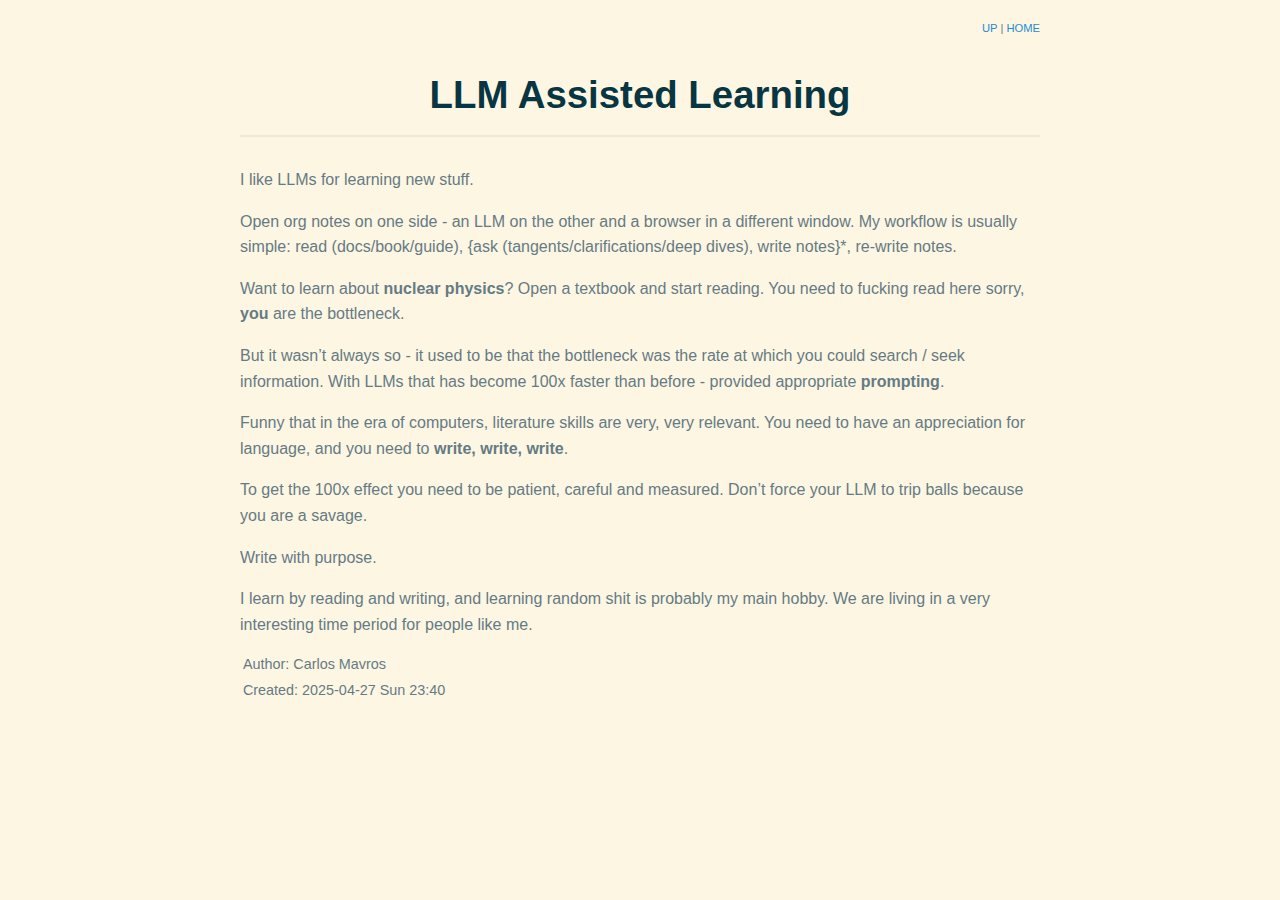
<file: assisted_learning.html>
<?xml version="1.0" encoding="utf-8"?>
<!DOCTYPE html PUBLIC "-//W3C//DTD XHTML 1.0 Strict//EN"
"http://www.w3.org/TR/xhtml1/DTD/xhtml1-strict.dtd">
<html xmlns="http://www.w3.org/1999/xhtml" lang="en" xml:lang="en">
<head>
<!-- 2025-04-27 Sun 23:40 -->
<meta http-equiv="Content-Type" content="text/html;charset=utf-8" />
<meta name="viewport" content="width=device-width, initial-scale=1" />
<title>LLM Assisted Learning</title>
<meta name="author" content="Carlos Mavros" />
<meta name="generator" content="Org Mode" />
<style type="text/css">
  #content { max-width: 60em; margin: auto; }
  .title  { text-align: center;
             margin-bottom: .2em; }
  .subtitle { text-align: center;
              font-size: medium;
              font-weight: bold;
              margin-top:0; }
  .todo   { font-family: monospace; color: red; }
  .done   { font-family: monospace; color: green; }
  .priority { font-family: monospace; color: orange; }
  .tag    { background-color: #eee; font-family: monospace;
            padding: 2px; font-size: 80%; font-weight: normal; }
  .timestamp { color: #bebebe; }
  .timestamp-kwd { color: #5f9ea0; }
  .org-right  { margin-left: auto; margin-right: 0px;  text-align: right; }
  .org-left   { margin-left: 0px;  margin-right: auto; text-align: left; }
  .org-center { margin-left: auto; margin-right: auto; text-align: center; }
  .underline { text-decoration: underline; }
  #postamble p, #preamble p { font-size: 90%; margin: .2em; }
  p.verse { margin-left: 3%; }
  pre {
    border: 1px solid #e6e6e6;
    border-radius: 3px;
    background-color: #f2f2f2;
    padding: 8pt;
    font-family: monospace;
    overflow: auto;
    margin: 1.2em;
  }
  pre.src {
    position: relative;
    overflow: auto;
  }
  pre.src:before {
    display: none;
    position: absolute;
    top: -8px;
    right: 12px;
    padding: 3px;
    color: #555;
    background-color: #f2f2f299;
  }
  pre.src:hover:before { display: inline; margin-top: 14px;}
  /* Languages per Org manual */
  pre.src-asymptote:before { content: 'Asymptote'; }
  pre.src-awk:before { content: 'Awk'; }
  pre.src-authinfo::before { content: 'Authinfo'; }
  pre.src-C:before { content: 'C'; }
  /* pre.src-C++ doesn't work in CSS */
  pre.src-clojure:before { content: 'Clojure'; }
  pre.src-css:before { content: 'CSS'; }
  pre.src-D:before { content: 'D'; }
  pre.src-ditaa:before { content: 'ditaa'; }
  pre.src-dot:before { content: 'Graphviz'; }
  pre.src-calc:before { content: 'Emacs Calc'; }
  pre.src-emacs-lisp:before { content: 'Emacs Lisp'; }
  pre.src-fortran:before { content: 'Fortran'; }
  pre.src-gnuplot:before { content: 'gnuplot'; }
  pre.src-haskell:before { content: 'Haskell'; }
  pre.src-hledger:before { content: 'hledger'; }
  pre.src-java:before { content: 'Java'; }
  pre.src-js:before { content: 'Javascript'; }
  pre.src-latex:before { content: 'LaTeX'; }
  pre.src-ledger:before { content: 'Ledger'; }
  pre.src-lisp:before { content: 'Lisp'; }
  pre.src-lilypond:before { content: 'Lilypond'; }
  pre.src-lua:before { content: 'Lua'; }
  pre.src-matlab:before { content: 'MATLAB'; }
  pre.src-mscgen:before { content: 'Mscgen'; }
  pre.src-ocaml:before { content: 'Objective Caml'; }
  pre.src-octave:before { content: 'Octave'; }
  pre.src-org:before { content: 'Org mode'; }
  pre.src-oz:before { content: 'OZ'; }
  pre.src-plantuml:before { content: 'Plantuml'; }
  pre.src-processing:before { content: 'Processing.js'; }
  pre.src-python:before { content: 'Python'; }
  pre.src-R:before { content: 'R'; }
  pre.src-ruby:before { content: 'Ruby'; }
  pre.src-sass:before { content: 'Sass'; }
  pre.src-scheme:before { content: 'Scheme'; }
  pre.src-screen:before { content: 'Gnu Screen'; }
  pre.src-sed:before { content: 'Sed'; }
  pre.src-sh:before { content: 'shell'; }
  pre.src-sql:before { content: 'SQL'; }
  pre.src-sqlite:before { content: 'SQLite'; }
  /* additional languages in org.el's org-babel-load-languages alist */
  pre.src-forth:before { content: 'Forth'; }
  pre.src-io:before { content: 'IO'; }
  pre.src-J:before { content: 'J'; }
  pre.src-makefile:before { content: 'Makefile'; }
  pre.src-maxima:before { content: 'Maxima'; }
  pre.src-perl:before { content: 'Perl'; }
  pre.src-picolisp:before { content: 'Pico Lisp'; }
  pre.src-scala:before { content: 'Scala'; }
  pre.src-shell:before { content: 'Shell Script'; }
  pre.src-ebnf2ps:before { content: 'ebfn2ps'; }
  /* additional language identifiers per "defun org-babel-execute"
       in ob-*.el */
  pre.src-cpp:before  { content: 'C++'; }
  pre.src-abc:before  { content: 'ABC'; }
  pre.src-coq:before  { content: 'Coq'; }
  pre.src-groovy:before  { content: 'Groovy'; }
  /* additional language identifiers from org-babel-shell-names in
     ob-shell.el: ob-shell is the only babel language using a lambda to put
     the execution function name together. */
  pre.src-bash:before  { content: 'bash'; }
  pre.src-csh:before  { content: 'csh'; }
  pre.src-ash:before  { content: 'ash'; }
  pre.src-dash:before  { content: 'dash'; }
  pre.src-ksh:before  { content: 'ksh'; }
  pre.src-mksh:before  { content: 'mksh'; }
  pre.src-posh:before  { content: 'posh'; }
  /* Additional Emacs modes also supported by the LaTeX listings package */
  pre.src-ada:before { content: 'Ada'; }
  pre.src-asm:before { content: 'Assembler'; }
  pre.src-caml:before { content: 'Caml'; }
  pre.src-delphi:before { content: 'Delphi'; }
  pre.src-html:before { content: 'HTML'; }
  pre.src-idl:before { content: 'IDL'; }
  pre.src-mercury:before { content: 'Mercury'; }
  pre.src-metapost:before { content: 'MetaPost'; }
  pre.src-modula-2:before { content: 'Modula-2'; }
  pre.src-pascal:before { content: 'Pascal'; }
  pre.src-ps:before { content: 'PostScript'; }
  pre.src-prolog:before { content: 'Prolog'; }
  pre.src-simula:before { content: 'Simula'; }
  pre.src-tcl:before { content: 'tcl'; }
  pre.src-tex:before { content: 'TeX'; }
  pre.src-plain-tex:before { content: 'Plain TeX'; }
  pre.src-verilog:before { content: 'Verilog'; }
  pre.src-vhdl:before { content: 'VHDL'; }
  pre.src-xml:before { content: 'XML'; }
  pre.src-nxml:before { content: 'XML'; }
  /* add a generic configuration mode; LaTeX export needs an additional
     (add-to-list 'org-latex-listings-langs '(conf " ")) in .emacs */
  pre.src-conf:before { content: 'Configuration File'; }

  table { border-collapse:collapse; }
  caption.t-above { caption-side: top; }
  caption.t-bottom { caption-side: bottom; }
  td, th { vertical-align:top;  }
  th.org-right  { text-align: center;  }
  th.org-left   { text-align: center;   }
  th.org-center { text-align: center; }
  td.org-right  { text-align: right;  }
  td.org-left   { text-align: left;   }
  td.org-center { text-align: center; }
  dt { font-weight: bold; }
  .footpara { display: inline; }
  .footdef  { margin-bottom: 1em; }
  .figure { padding: 1em; }
  .figure p { text-align: center; }
  .equation-container {
    display: table;
    text-align: center;
    width: 100%;
  }
  .equation {
    vertical-align: middle;
  }
  .equation-label {
    display: table-cell;
    text-align: right;
    vertical-align: middle;
  }
  .inlinetask {
    padding: 10px;
    border: 2px solid gray;
    margin: 10px;
    background: #ffffcc;
  }
  #org-div-home-and-up
   { text-align: right; font-size: 70%; white-space: nowrap; }
  textarea { overflow-x: auto; }
  .linenr { font-size: smaller }
  .code-highlighted { background-color: #ffff00; }
  .org-info-js_info-navigation { border-style: none; }
  #org-info-js_console-label
    { font-size: 10px; font-weight: bold; white-space: nowrap; }
  .org-info-js_search-highlight
    { background-color: #ffff00; color: #000000; font-weight: bold; }
  .org-svg { }
</style>
<link rel="stylesheet" type="text/css" href="css/stylesheet.css" /><script src="js/foldable.js"></script>

<script src="../org-info.js">
// @license magnet:?xt=urn:btih:1f739d935676111cfff4b4693e3816e664797050&amp;dn=gpl-3.0.txt GPL-v3-or-Later
// @license-end
</script>

<script>
// @license magnet:?xt=urn:btih:1f739d935676111cfff4b4693e3816e664797050&amp;dn=gpl-3.0.txt GPL-v3-or-Later
org_html_manager.set("TOC_DEPTH", "3");
org_html_manager.set("LINK_HOME", "/");
org_html_manager.set("LINK_UP", "");
org_html_manager.set("LOCAL_TOC", "1");
org_html_manager.set("VIEW_BUTTONS", "0");
org_html_manager.set("MOUSE_HINT", "underline");
org_html_manager.set("FIXED_TOC", "0");
org_html_manager.set("TOC", "1");
org_html_manager.set("VIEW", "info");
org_html_manager.setup();  // activate after the parameters are set
// @license-end
</script>
</head>
<body>
<div id="org-div-home-and-up">
 <a accesskey="h" href=""> UP </a>
 |
 <a accesskey="H" href="/"> HOME </a>
</div><div id="content" class="content">
<h1 class="title">LLM Assisted Learning</h1>
<p>
I like LLMs for learning new stuff.
</p>

<p>
Open org notes on one side - an LLM on the other and a browser in a different window.
My workflow is usually simple: read (docs/book/guide), {ask (tangents/clarifications/deep dives), write notes}*, re-write notes.
</p>


<p>
Want to learn about <b><b>nuclear physics</b></b>? Open a textbook and start reading. You need to fucking read here sorry, <b>you</b> are the bottleneck.
</p>

<p>
But it wasn&rsquo;t always so - it used to be that the bottleneck was the rate at which you could search / seek information. With LLMs that has become 100x faster than before - provided appropriate <b>prompting</b>.
</p>

<p>
Funny that in the era of computers, literature skills are very, very relevant. You need to have an appreciation for language, and you need to <b>write, write, write</b>.
</p>

<p>
To get the 100x effect you need to be patient, careful and measured. Don&rsquo;t force your LLM to trip balls because you are a savage.
</p>

<p>
Write with purpose.
</p>

<p>
I learn by reading and writing, and learning random shit is probably my main hobby. We are living in a very interesting time period for people like me.
</p>
</div>
<div id="postamble" class="status">
<p class="author">Author: Carlos Mavros</p>
<p class="date">Created: 2025-04-27 Sun 23:40</p>
</div>
</body>
</html>
</file>
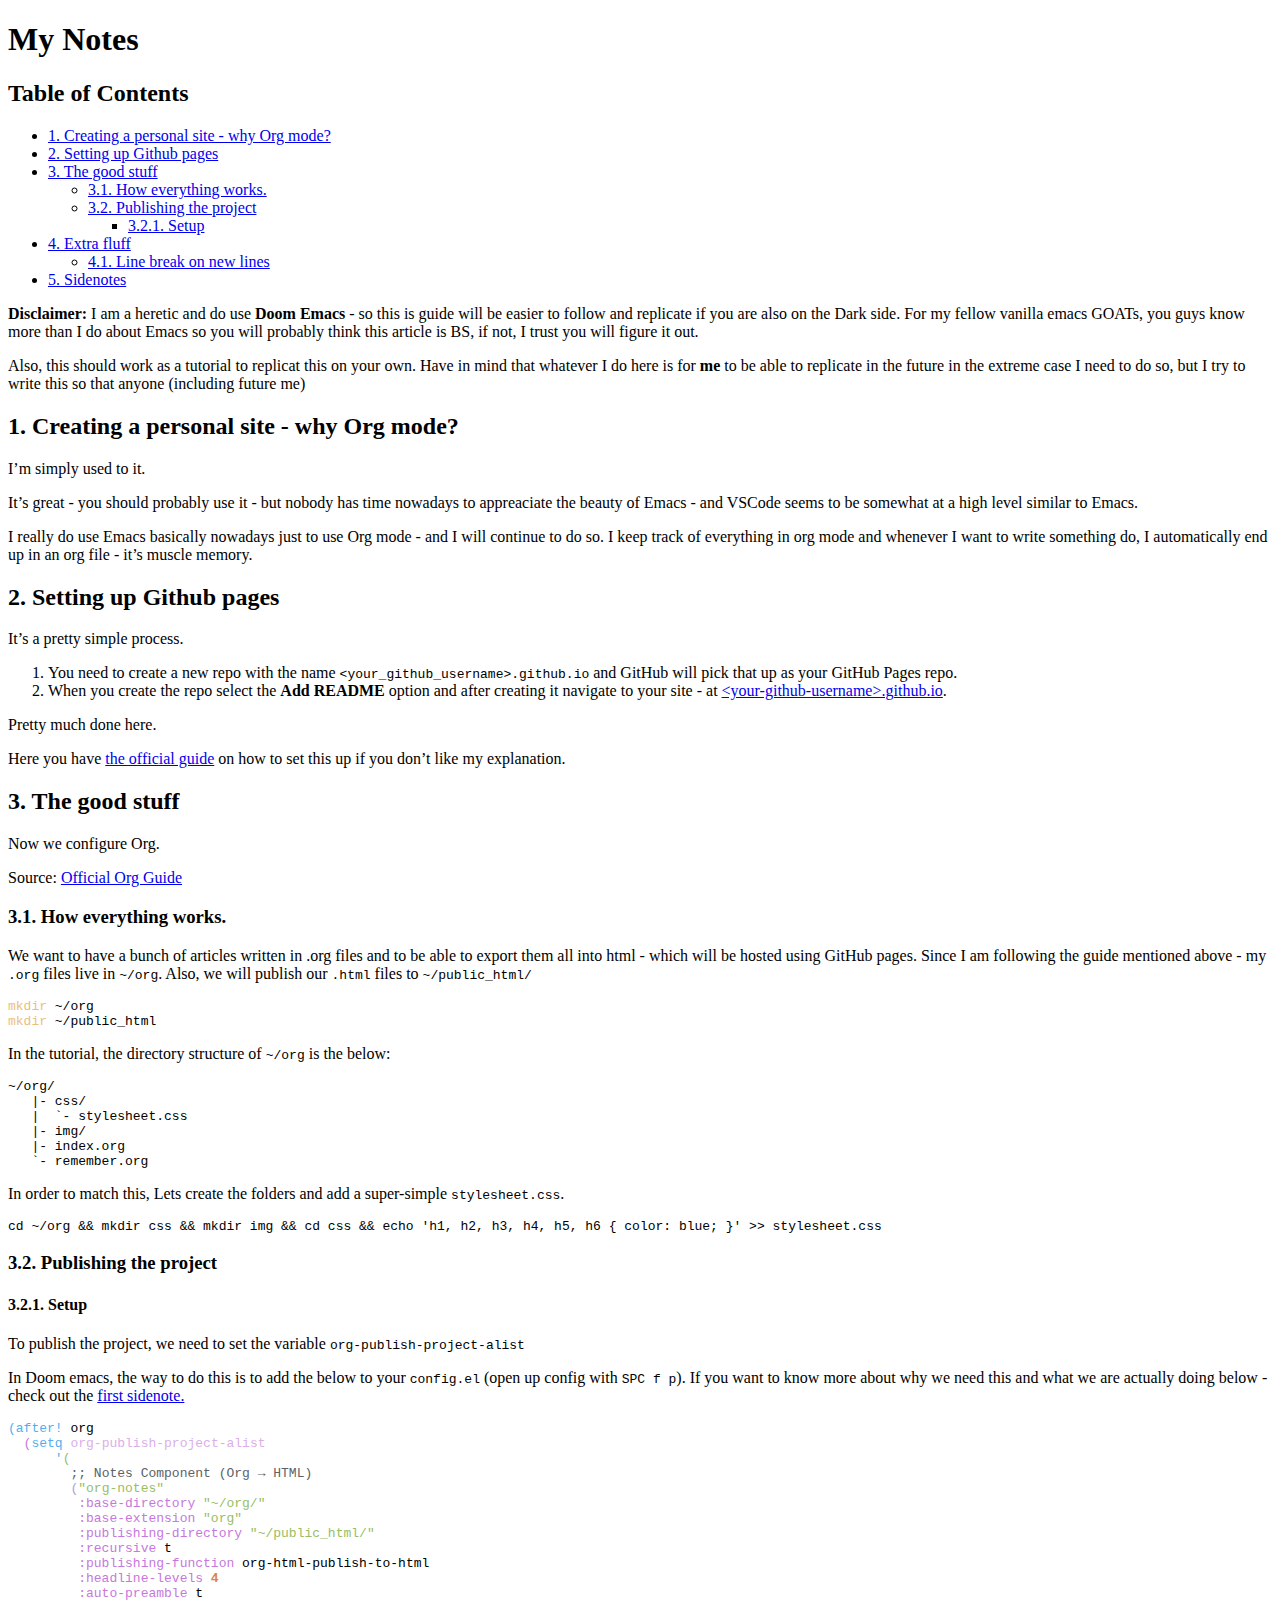
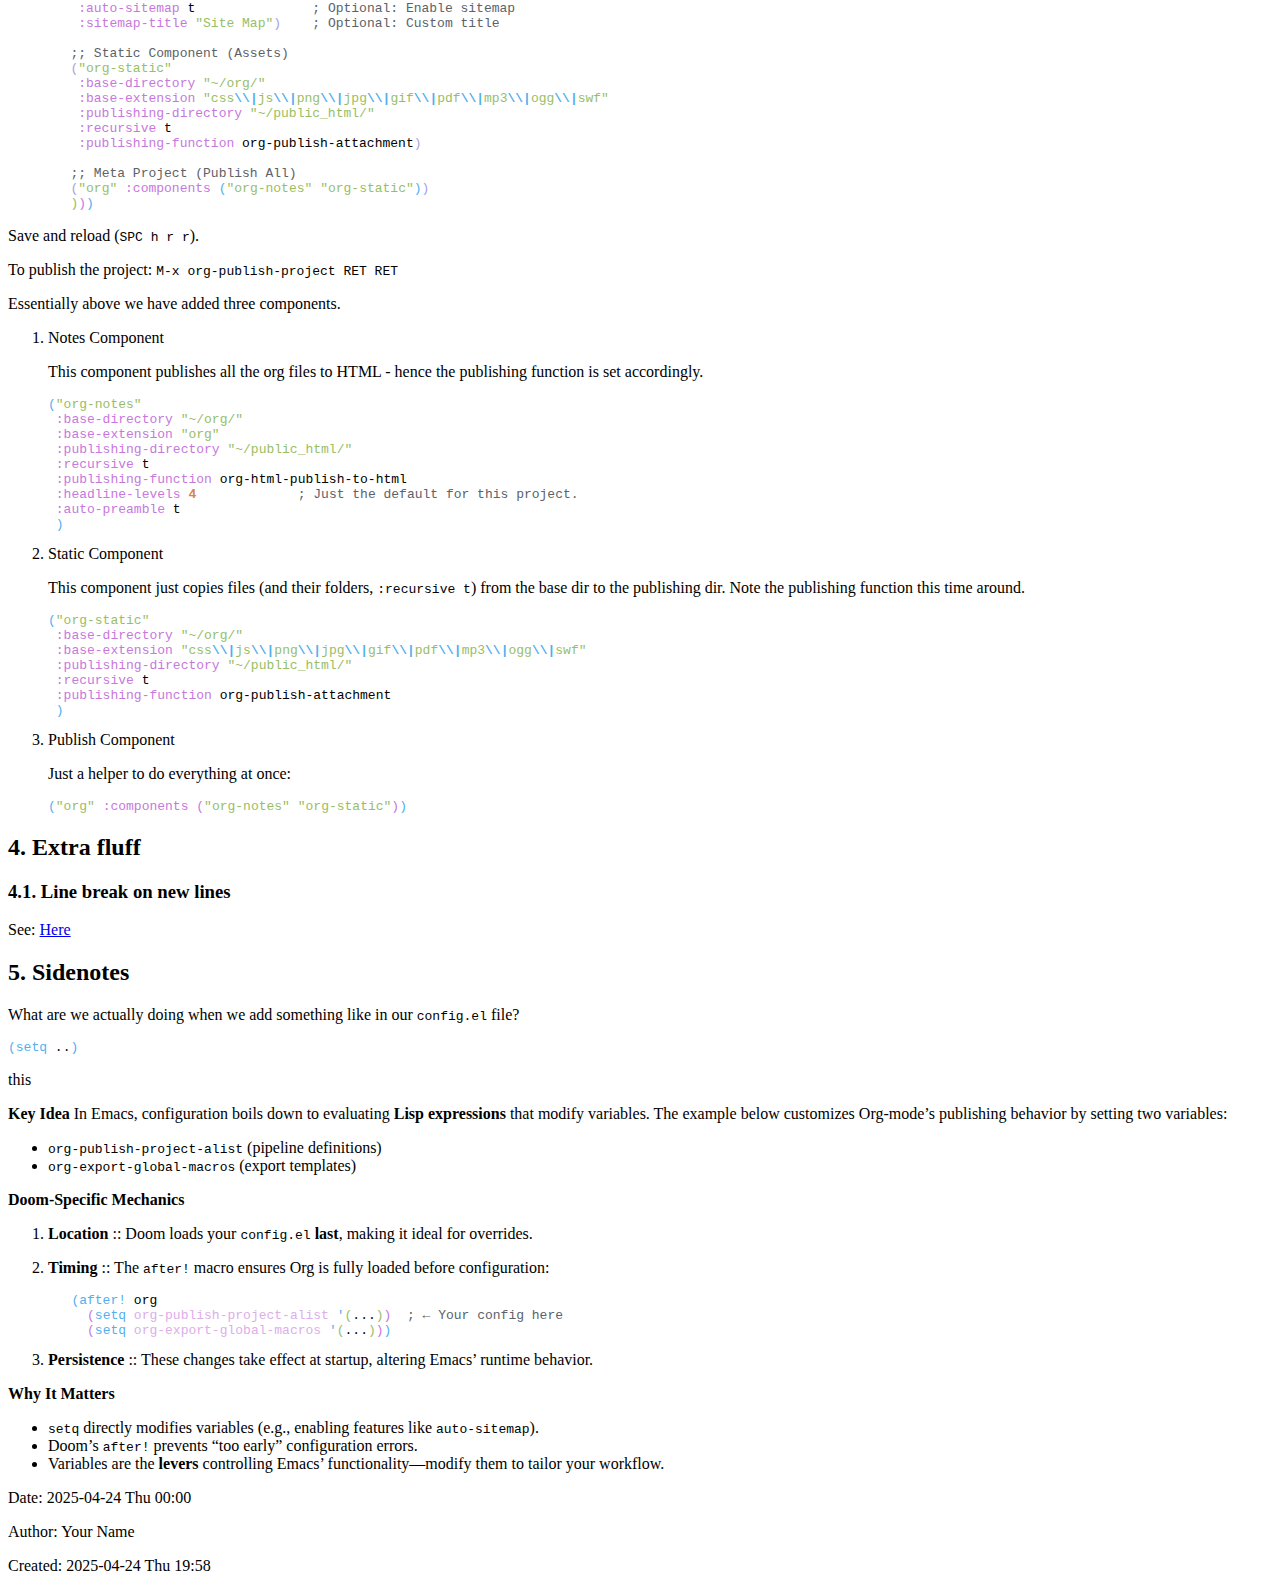
<file: notes.html>
<!DOCTYPE html PUBLIC "-//W3C//DTD XHTML 1.0 Strict//EN"
"http://www.w3.org/TR/xhtml1/DTD/xhtml1-strict.dtd">
<html xmlns="http://www.w3.org/1999/xhtml" lang="en" xml:lang="en">
<head>
<!-- 2025-04-24 Thu 19:58 -->
<meta http-equiv="Content-Type" content="text/html;charset=utf-8" />
<meta name="viewport" content="width=device-width, initial-scale=1" />
<title>My Notes</title>
<meta name="author" content="Your Name" />
<meta name="generator" content="Org Mode" />
</head>
<body>
<div id="content" class="content">
<h1 class="title">My Notes</h1>
<div id="table-of-contents" role="doc-toc">
<h2>Table of Contents</h2>
<div id="text-table-of-contents" role="doc-toc">
<ul>
<li><a href="#org0e1a852">1. Creating a personal site - why Org mode?</a></li>
<li><a href="#org4f3e165">2. Setting up Github pages</a></li>
<li><a href="#org9f8d8a1">3. The good stuff</a>
<ul>
<li><a href="#orgcc4bb35">3.1. How everything works.</a></li>
<li><a href="#orga0e4b20">3.2. Publishing the project</a>
<ul>
<li><a href="#org0a26ac1">3.2.1. Setup</a></li>
</ul>
</li>
</ul>
</li>
<li><a href="#org1dce142">4. Extra fluff</a>
<ul>
<li><a href="#orgfcc0595">4.1. Line break on new lines</a></li>
</ul>
</li>
<li><a href="#org2c3c434">5. Sidenotes</a></li>
</ul>
</div>
</div>
<p>
<b>Disclaimer:</b> I am a heretic and do use <b><b>Doom Emacs</b></b> - so this is guide will be easier to follow and replicate if you are also on the Dark side. For my fellow vanilla emacs GOATs, you guys know more than I do about Emacs so you will probably think this article is BS, if not, I trust you will figure it out.
</p>

<p>
Also, this should work as a tutorial to replicat this on your own. Have in mind that whatever I do here is for <b><b>me</b></b> to be able to replicate in the future in the extreme case I need to do so, but I try to write this so that anyone (including future me)
</p>
<div id="outline-container-org0e1a852" class="outline-2">
<h2 id="org0e1a852"><span class="section-number-2">1.</span> Creating a personal site - why Org mode?</h2>
<div class="outline-text-2" id="text-1">
<p>
I&rsquo;m simply used to it.
</p>

<p>
It&rsquo;s great - you should probably use it - but nobody has time nowadays to appreaciate the beauty of Emacs - and VSCode seems to be somewhat at a high level similar to Emacs.
</p>

<p>
I really do use Emacs basically nowadays just to use Org mode - and I will continue to do so.
I keep track of everything in org mode and whenever I want to write something do, I automatically end up in an org file - it&rsquo;s muscle memory.
</p>
</div>
</div>
<div id="outline-container-org4f3e165" class="outline-2">
<h2 id="org4f3e165"><span class="section-number-2">2.</span> Setting up Github pages</h2>
<div class="outline-text-2" id="text-2">
<p>
It&rsquo;s a pretty simple process.
</p>

<ol class="org-ol">
<li>You need to create a new repo with the name <code>&lt;your_github_username&gt;.github.io</code> and GitHub will pick that up as your GitHub Pages repo.</li>
<li>When you create the repo select the <b>Add README</b> option and after creating it navigate to your site - at <a href="https://cmavrosio.github.io">&lt;your-github-username&gt;.github.io</a>.</li>
</ol>

<p>
Pretty much done here.
</p>

<p>
Here you have <a href="https://docs.github.com/en/pages/getting-started-with-github-pages/creating-a-github-pages-site">the official guide</a> on how to set this up if you don&rsquo;t like my explanation.
</p>
</div>
</div>
<div id="outline-container-org9f8d8a1" class="outline-2">
<h2 id="org9f8d8a1"><span class="section-number-2">3.</span> The good stuff</h2>
<div class="outline-text-2" id="text-3">
<p>
Now we configure Org.
</p>

<p>
Source: <a href="https://orgmode.org/worg/org-tutorials/org-publish-html-tutorial.html">Official Org Guide</a>
</p>
</div>
<div id="outline-container-orgcc4bb35" class="outline-3">
<h3 id="orgcc4bb35"><span class="section-number-3">3.1.</span> How everything works.</h3>
<div class="outline-text-3" id="text-3-1">
<p>
We want to have a bunch of articles written in .org files and to be able to export them all into html - which will be hosted using GitHub pages.
Since I am following the guide mentioned above - my <code>.org</code> files live in <code>~/org</code>.
Also, we will publish our <code>.html</code> files to <code>~/public_html/</code>
</p>

<div class="org-src-container">
<pre class="src src-shell"><span style="color: #ECBE7B;">mkdir</span> ~/org
<span style="color: #ECBE7B;">mkdir</span> ~/public_html
</pre>
</div>


<p>
In the tutorial, the directory structure of <code>~/org</code> is the below:
</p>

<div class="org-src-container">
<pre class="src src-text">~/org/
   |- css/
   |  `- stylesheet.css
   |- img/
   |- index.org
   `- remember.org
</pre>
</div>

<p>
In order to match this, Lets create the folders and add a super-simple <code>stylesheet.css</code>.
</p>

<div class="org-src-container">
<pre class="src src-nil">cd ~/org &amp;&amp; mkdir css &amp;&amp; mkdir img &amp;&amp; cd css &amp;&amp; echo 'h1, h2, h3, h4, h5, h6 { color: blue; }' &gt;&gt; stylesheet.css
</pre>
</div>
</div>
</div>
<div id="outline-container-orga0e4b20" class="outline-3">
<h3 id="orga0e4b20"><span class="section-number-3">3.2.</span> Publishing the project</h3>
<div class="outline-text-3" id="text-3-2">
</div>
<div id="outline-container-org0a26ac1" class="outline-4">
<h4 id="org0a26ac1"><span class="section-number-4">3.2.1.</span> Setup</h4>
<div class="outline-text-4" id="text-3-2-1">
<p>
To publish the project, we need to set the variable <code>org-publish-project-alist</code>
</p>

<p>
In Doom emacs, the way to do this is to add the below to your <code>config.el</code> (open up config with <code>SPC f p</code>). 
If you want to know more about why we need this and what we are actually doing below - check out the <a href="#orgb5bd14c">first sidenote.</a>
</p>

<div class="org-src-container">
<pre class="src src-elisp"><span style="color: #51afef;">(</span><span style="color: #51afef;">after!</span> org
  <span style="color: #c678dd;">(</span><span style="color: #51afef;">setq</span> <span style="color: #dcaeea;">org-publish-project-alist</span>
      <span style="color: #51afef;">'</span><span style="color: #98be65;">(</span>
        <span style="color: #5B6268;">;; </span><span style="color: #5B6268;">Notes Component (Org &#8594; HTML)</span>
        <span style="color: #a9a1e1;">(</span><span style="color: #98be65;">"org-notes"</span>
         <span style="color: #c678dd;">:base-directory</span> <span style="color: #98be65;">"~/org/"</span>
         <span style="color: #c678dd;">:base-extension</span> <span style="color: #98be65;">"org"</span>
         <span style="color: #c678dd;">:publishing-directory</span> <span style="color: #98be65;">"~/public_html/"</span>
         <span style="color: #c678dd;">:recursive</span> t
         <span style="color: #c678dd;">:publishing-function</span> org-html-publish-to-html
         <span style="color: #c678dd;">:headline-levels</span> <span style="color: #da8548; font-weight: bold;">4</span>
         <span style="color: #c678dd;">:auto-preamble</span> t
         <span style="color: #c678dd;">:auto-sitemap</span> t               <span style="color: #5B6268;">; </span><span style="color: #5B6268;">Optional: Enable sitemap</span>
         <span style="color: #c678dd;">:sitemap-title</span> <span style="color: #98be65;">"Site Map"</span><span style="color: #a9a1e1;">)</span>    <span style="color: #5B6268;">; </span><span style="color: #5B6268;">Optional: Custom title</span>

        <span style="color: #5B6268;">;; </span><span style="color: #5B6268;">Static Component (Assets)</span>
        <span style="color: #a9a1e1;">(</span><span style="color: #98be65;">"org-static"</span>
         <span style="color: #c678dd;">:base-directory</span> <span style="color: #98be65;">"~/org/"</span>
         <span style="color: #c678dd;">:base-extension</span> <span style="color: #98be65;">"css</span><span style="color: #51afef; font-weight: bold;">\\</span><span style="color: #51afef; font-weight: bold;">|</span><span style="color: #98be65;">js</span><span style="color: #51afef; font-weight: bold;">\\</span><span style="color: #51afef; font-weight: bold;">|</span><span style="color: #98be65;">png</span><span style="color: #51afef; font-weight: bold;">\\</span><span style="color: #51afef; font-weight: bold;">|</span><span style="color: #98be65;">jpg</span><span style="color: #51afef; font-weight: bold;">\\</span><span style="color: #51afef; font-weight: bold;">|</span><span style="color: #98be65;">gif</span><span style="color: #51afef; font-weight: bold;">\\</span><span style="color: #51afef; font-weight: bold;">|</span><span style="color: #98be65;">pdf</span><span style="color: #51afef; font-weight: bold;">\\</span><span style="color: #51afef; font-weight: bold;">|</span><span style="color: #98be65;">mp3</span><span style="color: #51afef; font-weight: bold;">\\</span><span style="color: #51afef; font-weight: bold;">|</span><span style="color: #98be65;">ogg</span><span style="color: #51afef; font-weight: bold;">\\</span><span style="color: #51afef; font-weight: bold;">|</span><span style="color: #98be65;">swf"</span>
         <span style="color: #c678dd;">:publishing-directory</span> <span style="color: #98be65;">"~/public_html/"</span>
         <span style="color: #c678dd;">:recursive</span> t
         <span style="color: #c678dd;">:publishing-function</span> org-publish-attachment<span style="color: #a9a1e1;">)</span>

        <span style="color: #5B6268;">;; </span><span style="color: #5B6268;">Meta Project (Publish All)</span>
        <span style="color: #a9a1e1;">(</span><span style="color: #98be65;">"org"</span> <span style="color: #c678dd;">:components</span> <span style="color: #51afef;">(</span><span style="color: #98be65;">"org-notes"</span> <span style="color: #98be65;">"org-static"</span><span style="color: #51afef;">)</span><span style="color: #a9a1e1;">)</span>
        <span style="color: #98be65;">)</span><span style="color: #c678dd;">)</span><span style="color: #51afef;">)</span>
</pre>
</div>

<p>
Save and reload (<code>SPC h r r</code>).
</p>

<p>
To publish the project: <code>M-x org-publish-project RET RET</code>
</p>

<p>
Essentially above we have added three components.
</p>
</div>
<ol class="org-ol">
<li><a id="orgc670eb4"></a>Notes Component<br />
<div class="outline-text-5" id="text-3-2-1-1">
<p>
This component publishes all the org files to HTML - hence the publishing function is set accordingly.
</p>

<div class="org-src-container">
<pre class="src src-elisp"><span style="color: #51afef;">(</span><span style="color: #98be65;">"org-notes"</span>
 <span style="color: #c678dd;">:base-directory</span> <span style="color: #98be65;">"~/org/"</span>
 <span style="color: #c678dd;">:base-extension</span> <span style="color: #98be65;">"org"</span>
 <span style="color: #c678dd;">:publishing-directory</span> <span style="color: #98be65;">"~/public_html/"</span>
 <span style="color: #c678dd;">:recursive</span> t
 <span style="color: #c678dd;">:publishing-function</span> org-html-publish-to-html
 <span style="color: #c678dd;">:headline-levels</span> <span style="color: #da8548; font-weight: bold;">4</span>             <span style="color: #5B6268;">; </span><span style="color: #5B6268;">Just the default for this project.</span>
 <span style="color: #c678dd;">:auto-preamble</span> t
 <span style="color: #51afef;">)</span>
</pre>
</div>
</div>
</li>
<li><a id="orge3238c0"></a>Static Component<br />
<div class="outline-text-5" id="text-3-2-1-2">
<p>
This component just copies files (and their folders, <code>:recursive t</code>) from the base dir to the publishing dir.
Note the publishing function this time around.
</p>

<div class="org-src-container">
<pre class="src src-elisp"><span style="color: #51afef;">(</span><span style="color: #98be65;">"org-static"</span>
 <span style="color: #c678dd;">:base-directory</span> <span style="color: #98be65;">"~/org/"</span>
 <span style="color: #c678dd;">:base-extension</span> <span style="color: #98be65;">"css</span><span style="color: #51afef; font-weight: bold;">\\</span><span style="color: #51afef; font-weight: bold;">|</span><span style="color: #98be65;">js</span><span style="color: #51afef; font-weight: bold;">\\</span><span style="color: #51afef; font-weight: bold;">|</span><span style="color: #98be65;">png</span><span style="color: #51afef; font-weight: bold;">\\</span><span style="color: #51afef; font-weight: bold;">|</span><span style="color: #98be65;">jpg</span><span style="color: #51afef; font-weight: bold;">\\</span><span style="color: #51afef; font-weight: bold;">|</span><span style="color: #98be65;">gif</span><span style="color: #51afef; font-weight: bold;">\\</span><span style="color: #51afef; font-weight: bold;">|</span><span style="color: #98be65;">pdf</span><span style="color: #51afef; font-weight: bold;">\\</span><span style="color: #51afef; font-weight: bold;">|</span><span style="color: #98be65;">mp3</span><span style="color: #51afef; font-weight: bold;">\\</span><span style="color: #51afef; font-weight: bold;">|</span><span style="color: #98be65;">ogg</span><span style="color: #51afef; font-weight: bold;">\\</span><span style="color: #51afef; font-weight: bold;">|</span><span style="color: #98be65;">swf"</span>
 <span style="color: #c678dd;">:publishing-directory</span> <span style="color: #98be65;">"~/public_html/"</span>
 <span style="color: #c678dd;">:recursive</span> t
 <span style="color: #c678dd;">:publishing-function</span> org-publish-attachment
 <span style="color: #51afef;">)</span>
</pre>
</div>
</div>
</li>
<li><a id="org8d69dfb"></a>Publish Component<br />
<div class="outline-text-5" id="text-3-2-1-3">
<p>
Just a helper to do everything at once:
</p>

<div class="org-src-container">
<pre class="src src-elisp"><span style="color: #51afef;">(</span><span style="color: #98be65;">"org"</span> <span style="color: #c678dd;">:components</span> <span style="color: #c678dd;">(</span><span style="color: #98be65;">"org-notes"</span> <span style="color: #98be65;">"org-static"</span><span style="color: #c678dd;">)</span><span style="color: #51afef;">)</span>
</pre>
</div>
</div>
</li>
</ol>
</div>
</div>
</div>
<div id="outline-container-org1dce142" class="outline-2">
<h2 id="org1dce142"><span class="section-number-2">4.</span> Extra fluff</h2>
<div class="outline-text-2" id="text-4">
</div>
<div id="outline-container-orgfcc0595" class="outline-3">
<h3 id="orgfcc0595"><span class="section-number-3">4.1.</span> Line break on new lines</h3>
<div class="outline-text-3" id="text-4-1">
<p>
See: <a href="https://emacs.stackexchange.com/questions/21556/org-mode-export-how-to-force-newline-on-lines-between-paragraphs">Here</a>
</p>
</div>
</div>
</div>
<div id="outline-container-org2c3c434" class="outline-2">
<h2 id="org2c3c434"><span class="section-number-2">5.</span> Sidenotes</h2>
<div class="outline-text-2" id="text-5">
<p>
What are we actually doing when we add something like in our <code>config.el</code> file?
</p>
<div class="org-src-container">
<pre class="src src-elisp"><span style="color: #51afef;">(</span><span style="color: #51afef;">setq</span> ..<span style="color: #51afef;">)</span>
</pre>
</div>
<p>
this
<a id="orgb5bd14c"></a>
</p>


<div class="aside" id="orga0bb430">
<p>
<b><b>Key Idea</b></b>
In Emacs, configuration boils down to evaluating <b>Lisp expressions</b> that modify variables. The example below customizes Org-mode&rsquo;s publishing behavior by setting two variables:
</p>
<ul class="org-ul">
<li><code>org-publish-project-alist</code> (pipeline definitions)</li>
<li><code>org-export-global-macros</code> (export templates)</li>
</ul>

<p>
<b><b>Doom-Specific Mechanics</b></b>
</p>
<ol class="org-ol">
<li><b><b>Location</b></b> :: Doom loads your <code>config.el</code> <b>last</b>, making it ideal for overrides.</li>
<li><p>
<b><b>Timing</b></b> :: The <code>after!</code> macro ensures Org is fully loaded before configuration:
</p>
<div class="org-src-container">
<pre class="src src-emacs-lisp">   <span style="color: #51afef;">(</span><span style="color: #51afef;">after!</span> org
     <span style="color: #c678dd;">(</span><span style="color: #51afef;">setq</span> <span style="color: #dcaeea;">org-publish-project-alist</span> <span style="color: #51afef;">'</span><span style="color: #98be65;">(</span>...<span style="color: #98be65;">)</span><span style="color: #c678dd;">)</span>  <span style="color: #5B6268;">; </span><span style="color: #5B6268;">&#8592; Your config here</span>
     <span style="color: #c678dd;">(</span><span style="color: #51afef;">setq</span> <span style="color: #dcaeea;">org-export-global-macros</span> <span style="color: #51afef;">'</span><span style="color: #98be65;">(</span>...<span style="color: #98be65;">)</span><span style="color: #c678dd;">)</span><span style="color: #51afef;">)</span>
</pre>
</div></li>
<li><b><b>Persistence</b></b> :: These changes take effect at startup, altering Emacs&rsquo; runtime behavior.</li>
</ol>

<p>
<b><b>Why It Matters</b></b>
</p>
<ul class="org-ul">
<li><code>setq</code> directly modifies variables (e.g., enabling features like <code>auto-sitemap</code>).</li>
<li>Doom&rsquo;s <code>after!</code> prevents &ldquo;too early&rdquo; configuration errors.</li>
<li>Variables are the <b>levers</b> controlling Emacs&rsquo; functionality—modify them to tailor your workflow.</li>
</ul>

</div>
</div>
</div>
</div>
<div id="postamble" class="status">
<p class="date">Date: 2025-04-24 Thu 00:00</p>
<p class="author">Author: Your Name</p>
<p class="date">Created: 2025-04-24 Thu 19:58</p>
</div>
</body>
</html>
</file>
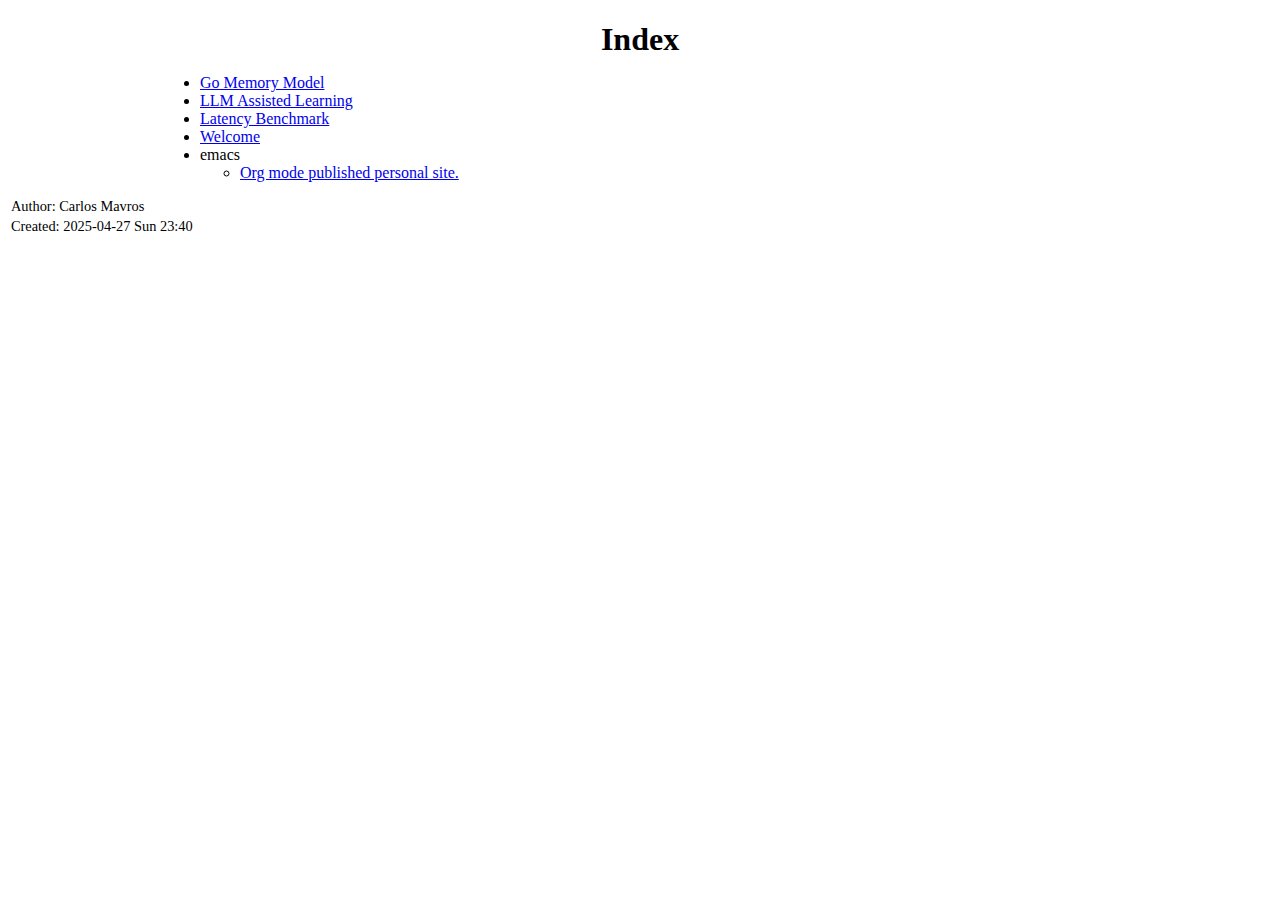
<file: sitemap.html>
<?xml version="1.0" encoding="utf-8"?>
<!DOCTYPE html PUBLIC "-//W3C//DTD XHTML 1.0 Strict//EN"
"http://www.w3.org/TR/xhtml1/DTD/xhtml1-strict.dtd">
<html xmlns="http://www.w3.org/1999/xhtml" lang="en" xml:lang="en">
<head>
<!-- 2025-04-27 Sun 23:40 -->
<meta http-equiv="Content-Type" content="text/html;charset=utf-8" />
<meta name="viewport" content="width=device-width, initial-scale=1" />
<title>Index</title>
<meta name="author" content="Carlos Mavros" />
<meta name="generator" content="Org Mode" />
<style type="text/css">
  #content { max-width: 60em; margin: auto; }
  .title  { text-align: center;
             margin-bottom: .2em; }
  .subtitle { text-align: center;
              font-size: medium;
              font-weight: bold;
              margin-top:0; }
  .todo   { font-family: monospace; color: red; }
  .done   { font-family: monospace; color: green; }
  .priority { font-family: monospace; color: orange; }
  .tag    { background-color: #eee; font-family: monospace;
            padding: 2px; font-size: 80%; font-weight: normal; }
  .timestamp { color: #bebebe; }
  .timestamp-kwd { color: #5f9ea0; }
  .org-right  { margin-left: auto; margin-right: 0px;  text-align: right; }
  .org-left   { margin-left: 0px;  margin-right: auto; text-align: left; }
  .org-center { margin-left: auto; margin-right: auto; text-align: center; }
  .underline { text-decoration: underline; }
  #postamble p, #preamble p { font-size: 90%; margin: .2em; }
  p.verse { margin-left: 3%; }
  pre {
    border: 1px solid #e6e6e6;
    border-radius: 3px;
    background-color: #f2f2f2;
    padding: 8pt;
    font-family: monospace;
    overflow: auto;
    margin: 1.2em;
  }
  pre.src {
    position: relative;
    overflow: auto;
  }
  pre.src:before {
    display: none;
    position: absolute;
    top: -8px;
    right: 12px;
    padding: 3px;
    color: #555;
    background-color: #f2f2f299;
  }
  pre.src:hover:before { display: inline; margin-top: 14px;}
  /* Languages per Org manual */
  pre.src-asymptote:before { content: 'Asymptote'; }
  pre.src-awk:before { content: 'Awk'; }
  pre.src-authinfo::before { content: 'Authinfo'; }
  pre.src-C:before { content: 'C'; }
  /* pre.src-C++ doesn't work in CSS */
  pre.src-clojure:before { content: 'Clojure'; }
  pre.src-css:before { content: 'CSS'; }
  pre.src-D:before { content: 'D'; }
  pre.src-ditaa:before { content: 'ditaa'; }
  pre.src-dot:before { content: 'Graphviz'; }
  pre.src-calc:before { content: 'Emacs Calc'; }
  pre.src-emacs-lisp:before { content: 'Emacs Lisp'; }
  pre.src-fortran:before { content: 'Fortran'; }
  pre.src-gnuplot:before { content: 'gnuplot'; }
  pre.src-haskell:before { content: 'Haskell'; }
  pre.src-hledger:before { content: 'hledger'; }
  pre.src-java:before { content: 'Java'; }
  pre.src-js:before { content: 'Javascript'; }
  pre.src-latex:before { content: 'LaTeX'; }
  pre.src-ledger:before { content: 'Ledger'; }
  pre.src-lisp:before { content: 'Lisp'; }
  pre.src-lilypond:before { content: 'Lilypond'; }
  pre.src-lua:before { content: 'Lua'; }
  pre.src-matlab:before { content: 'MATLAB'; }
  pre.src-mscgen:before { content: 'Mscgen'; }
  pre.src-ocaml:before { content: 'Objective Caml'; }
  pre.src-octave:before { content: 'Octave'; }
  pre.src-org:before { content: 'Org mode'; }
  pre.src-oz:before { content: 'OZ'; }
  pre.src-plantuml:before { content: 'Plantuml'; }
  pre.src-processing:before { content: 'Processing.js'; }
  pre.src-python:before { content: 'Python'; }
  pre.src-R:before { content: 'R'; }
  pre.src-ruby:before { content: 'Ruby'; }
  pre.src-sass:before { content: 'Sass'; }
  pre.src-scheme:before { content: 'Scheme'; }
  pre.src-screen:before { content: 'Gnu Screen'; }
  pre.src-sed:before { content: 'Sed'; }
  pre.src-sh:before { content: 'shell'; }
  pre.src-sql:before { content: 'SQL'; }
  pre.src-sqlite:before { content: 'SQLite'; }
  /* additional languages in org.el's org-babel-load-languages alist */
  pre.src-forth:before { content: 'Forth'; }
  pre.src-io:before { content: 'IO'; }
  pre.src-J:before { content: 'J'; }
  pre.src-makefile:before { content: 'Makefile'; }
  pre.src-maxima:before { content: 'Maxima'; }
  pre.src-perl:before { content: 'Perl'; }
  pre.src-picolisp:before { content: 'Pico Lisp'; }
  pre.src-scala:before { content: 'Scala'; }
  pre.src-shell:before { content: 'Shell Script'; }
  pre.src-ebnf2ps:before { content: 'ebfn2ps'; }
  /* additional language identifiers per "defun org-babel-execute"
       in ob-*.el */
  pre.src-cpp:before  { content: 'C++'; }
  pre.src-abc:before  { content: 'ABC'; }
  pre.src-coq:before  { content: 'Coq'; }
  pre.src-groovy:before  { content: 'Groovy'; }
  /* additional language identifiers from org-babel-shell-names in
     ob-shell.el: ob-shell is the only babel language using a lambda to put
     the execution function name together. */
  pre.src-bash:before  { content: 'bash'; }
  pre.src-csh:before  { content: 'csh'; }
  pre.src-ash:before  { content: 'ash'; }
  pre.src-dash:before  { content: 'dash'; }
  pre.src-ksh:before  { content: 'ksh'; }
  pre.src-mksh:before  { content: 'mksh'; }
  pre.src-posh:before  { content: 'posh'; }
  /* Additional Emacs modes also supported by the LaTeX listings package */
  pre.src-ada:before { content: 'Ada'; }
  pre.src-asm:before { content: 'Assembler'; }
  pre.src-caml:before { content: 'Caml'; }
  pre.src-delphi:before { content: 'Delphi'; }
  pre.src-html:before { content: 'HTML'; }
  pre.src-idl:before { content: 'IDL'; }
  pre.src-mercury:before { content: 'Mercury'; }
  pre.src-metapost:before { content: 'MetaPost'; }
  pre.src-modula-2:before { content: 'Modula-2'; }
  pre.src-pascal:before { content: 'Pascal'; }
  pre.src-ps:before { content: 'PostScript'; }
  pre.src-prolog:before { content: 'Prolog'; }
  pre.src-simula:before { content: 'Simula'; }
  pre.src-tcl:before { content: 'tcl'; }
  pre.src-tex:before { content: 'TeX'; }
  pre.src-plain-tex:before { content: 'Plain TeX'; }
  pre.src-verilog:before { content: 'Verilog'; }
  pre.src-vhdl:before { content: 'VHDL'; }
  pre.src-xml:before { content: 'XML'; }
  pre.src-nxml:before { content: 'XML'; }
  /* add a generic configuration mode; LaTeX export needs an additional
     (add-to-list 'org-latex-listings-langs '(conf " ")) in .emacs */
  pre.src-conf:before { content: 'Configuration File'; }

  table { border-collapse:collapse; }
  caption.t-above { caption-side: top; }
  caption.t-bottom { caption-side: bottom; }
  td, th { vertical-align:top;  }
  th.org-right  { text-align: center;  }
  th.org-left   { text-align: center;   }
  th.org-center { text-align: center; }
  td.org-right  { text-align: right;  }
  td.org-left   { text-align: left;   }
  td.org-center { text-align: center; }
  dt { font-weight: bold; }
  .footpara { display: inline; }
  .footdef  { margin-bottom: 1em; }
  .figure { padding: 1em; }
  .figure p { text-align: center; }
  .equation-container {
    display: table;
    text-align: center;
    width: 100%;
  }
  .equation {
    vertical-align: middle;
  }
  .equation-label {
    display: table-cell;
    text-align: right;
    vertical-align: middle;
  }
  .inlinetask {
    padding: 10px;
    border: 2px solid gray;
    margin: 10px;
    background: #ffffcc;
  }
  #org-div-home-and-up
   { text-align: right; font-size: 70%; white-space: nowrap; }
  textarea { overflow-x: auto; }
  .linenr { font-size: smaller }
  .code-highlighted { background-color: #ffff00; }
  .org-info-js_info-navigation { border-style: none; }
  #org-info-js_console-label
    { font-size: 10px; font-weight: bold; white-space: nowrap; }
  .org-info-js_search-highlight
    { background-color: #ffff00; color: #000000; font-weight: bold; }
  .org-svg { }
</style>
</head>
<body>
<div id="content" class="content">
<h1 class="title">Index</h1>
<ul class="org-ul">
<li><a href="go-memory-model.html">Go Memory Model</a></li>
<li><a href="assisted_learning.html">LLM Assisted Learning</a></li>
<li><a href="latency_benchmark.html">Latency Benchmark</a></li>
<li><a href="index.html">Welcome</a></li>
<li>emacs
<ul class="org-ul">
<li><a href="emacs/org-website.html">Org mode published personal site.</a></li>
</ul></li>
</ul>
</div>
<div id="postamble" class="status">
<p class="author">Author: Carlos Mavros</p>
<p class="date">Created: 2025-04-27 Sun 23:40</p>
</div>
</body>
</html>
</file>
<file: css/stylesheet.css>
:root {
    --base03: #002b36;
    --base02: #073642;
    --base01: #586e75;
    --base00: #657b83;
    --base0: #839496;
    --base1: #93a1a1;
    --base2: #eee8d5;
    --base3: #fdf6e3;
    --yellow: #b58900;
    --orange: #cb4b16;
    --red: #dc322f;
    --magenta: #d33682;
    --violet: #6c71c4;
    --blue: #268bd2;
    --cyan: #2aa198;
    --green: #859900;
}

body {
    font-family: "Fira Sans", "Source Sans Pro", "Helvetica Neue", Arial, sans-serif;
    line-height: 1.6;
    color: var(--base00);
    background-color: var(--base3);
    max-width: 800px;
    margin: 0 auto;
    padding: 20px;
}

/* Typography */
h1.title {
    color: var(--base02);
    font-size: 2.4em;
    font-weight: 700;
    border-bottom: 2px solid var(--base2);
    padding-bottom: 10px;
    margin-bottom: 30px;
}

.outline-2 h2 {
    color: var(--base01);
    font-size: 1.8em;
    font-weight: 600;
    border-bottom: 1px solid var(--base2);
    padding-bottom: 8px;
    margin-top: 40px;
}

.outline-3 h3 {
    color: var(--base01);
    font-size: 1.5em;
    font-weight: 600;
    margin-top: 30px;
}

p {
    margin: 1em 0;
}

a {
    color: var(--blue);
    text-decoration: none;
}

a:hover {
    text-decoration: underline;
}

/* Code blocks */
pre {
    background-color: var(--base2);
    border-left: 3px solid var(--cyan);
    border-radius: 3px;
    padding: 1em;
    overflow: auto;
    font-family: "Fira Code", "Consolas", "Monaco", monospace;
    line-height: 1.4;
    margin: 1.5em 0;
}

code {
    font-family: "Fira Code", "Consolas", "Monaco", monospace;
    background-color: var(--base2);
    padding: 0.2em 0.4em;
    border-radius: 3px;
    font-size: 0.9em;
    color: var(--base01);
}

pre code {
    padding: 0;
    background-color: transparent;
    color: var(--base01);
}

/* Blockquotes */
blockquote {
    border-left: 3px solid var(--base1);
    color: var(--base0);
    padding-left: 1em;
    margin: 1.5em 0;
    font-style: italic;
}

/* Lists */
ul, ol {
    margin: 1em 0;
    padding-left: 2em;
}

li {
    margin: 0.5em 0;
}

/* Tables */
table {
    border-collapse: collapse;
    width: 100%;
    margin: 1.5em 0;
}

th, td {
    border: 1px solid var(--base2);
    padding: 0.5em 1em;
    text-align: left;
}

th {
    background-color: var(--base2);
    color: var(--base01);
}

/* Horizontal rule */
hr {
    border: 0;
    height: 1px;
    background-color: var(--base2);
    margin: 2em 0;
}
</file>
